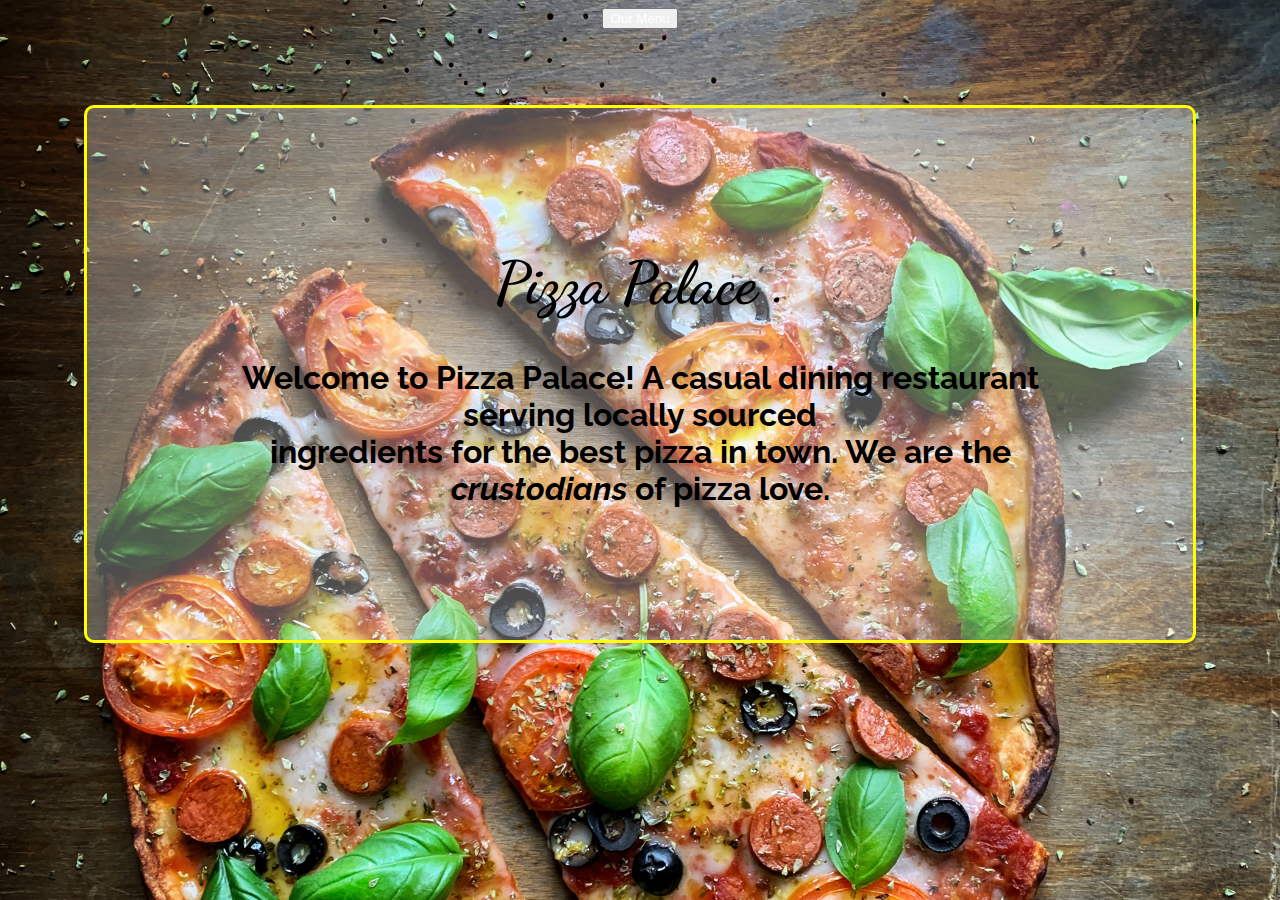
<file: index.html>
<!DOCTYPE html>
<html lang="en">
<head>
  <meta charset="UTF-8">
  <meta http-equiv="X-UA-Compatible" content="IE=edge">
  <meta name="viewport" content="width=device-width, initial-scale=1.0">
  <link href="https://cdn.jsdelivr.net/npm/bootstrap@5.0.2/dist/css/bootstrap.min.css" rel="stylesheet" integrity="sha384-EVSTQN3/azprG1Anm3QDgpJLIm9Nao0Yz1ztcQTwFspd3yD65VohhpuuCOmLASjC" crossorigin="anonymous">
  <link rel="stylesheet" href="css/index.css">
  <title>Pizza Palace</title>
</head>
    <div id= "d-grid gap-2 d-md-flex justify-content-md-end">
      <button class="btn-group btn-lg btn-warning"><a href="menu.html" class="menu">Our Menu</a></button>
    </div>   
    <div class="home">
      <h1 id="pizza-home">Pizza Palace .</h1>
      <p class="welcome">Welcome to Pizza Palace! A casual dining restaurant serving locally 
          sourced<br> ingredients for the best pizza in town. We are 
          the <em>crustodians</em> of pizza love. </p>
    </div>
</body>
</html>
</file>
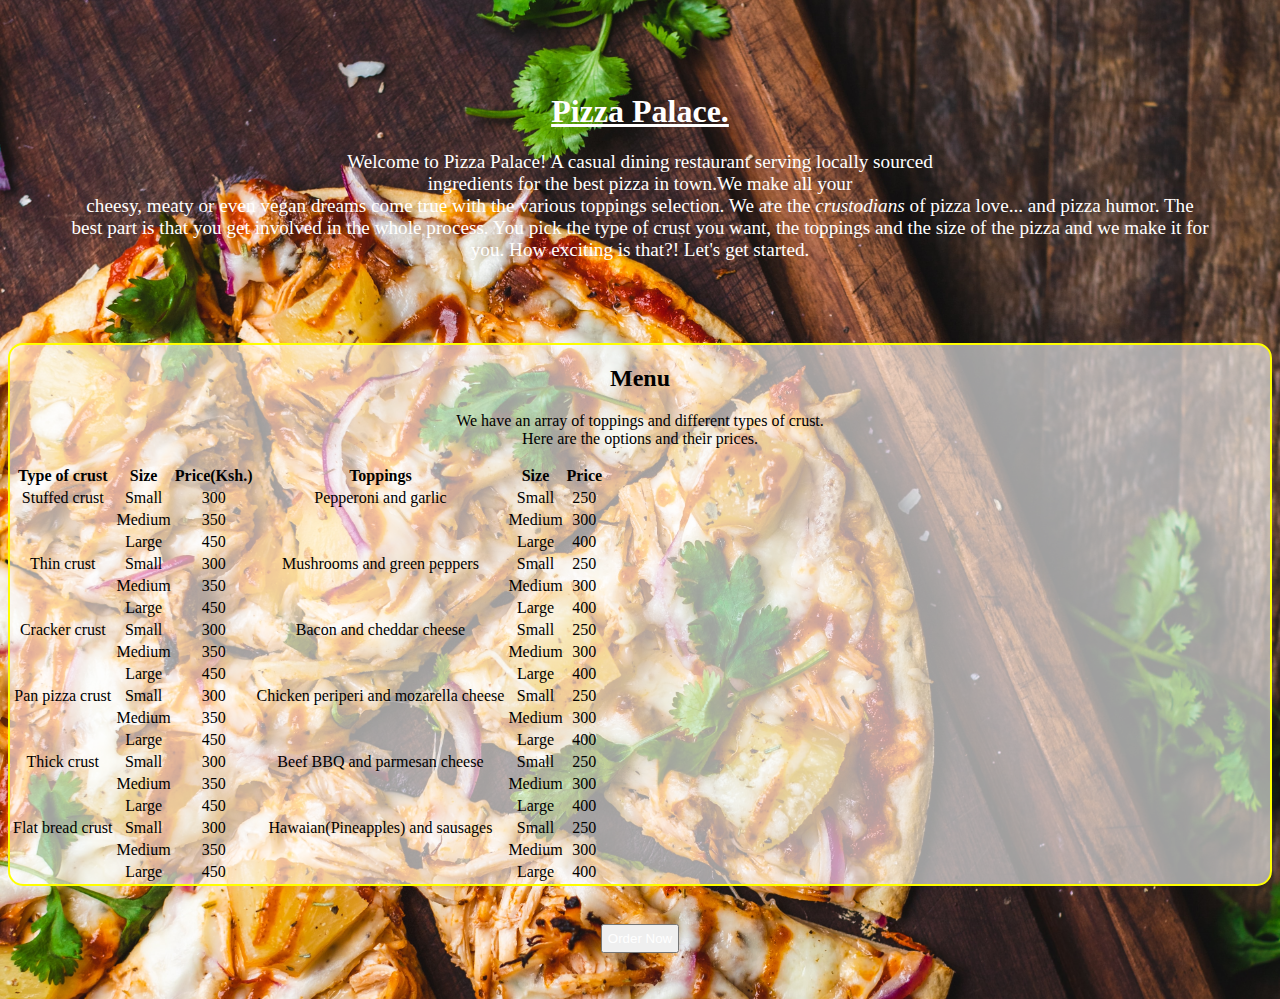
<file: menu.html>
<!DOCTYPE html>
<html lang="en">
<head>
  <meta charset="UTF-8">
  <meta http-equiv="X-UA-Compatible" content="IE=edge">
  <meta name="viewport" content="width=device-width, initial-scale=1.0">
  <link href="https://cdn.jsdelivr.net/npm/bootstrap@5.0.2/dist/css/bootstrap.min.css" rel="stylesheet" integrity="sha384-EVSTQN3/azprG1Anm3QDgpJLIm9Nao0Yz1ztcQTwFspd3yD65VohhpuuCOmLASjC" crossorigin="anonymous">
  <link rel="stylesheet" href="css/menu.css">
  <title>Pizza Palace</title>
</head>
<body>
  <div class="container">
    <div class="pizza">
      <h1 id="palace">Pizza Palace.</h1>
      <p class="welcome">Welcome to Pizza Palace! A casual dining restaurant serving locally 
        sourced<br> ingredients for the best pizza in town.We make all your <br>cheesy, meaty or 
        even vegan dreams come true with the various toppings selection. We are 
        the <em>crustodians</em> of pizza love... and pizza humor. The best part is that you 
        get involved in the whole process. You pick the type of crust you want, the toppings and the 
        size of the pizza and we make it for you. How exciting is that?! Let's get started. </p>
    </div>
    
      
    <!--menu-->
      <div class="container-fluid">
        <div class="menu-size">
          <h2 class="menu">Menu</h2>
          <p class="intro text-centre"> We have an array of toppings and different types of crust.<br> 
            Here are the options and their prices.
          </p>
          <div class="table-md">
            <table class="table  .table-responsive{-sm|-md|-lg|-xl|-xxl} ">
              <tr class="types">
                <th>Type of crust</th>
                <th>Size</th>
                <th id="money">Price(Ksh.)</th>
                <th>Toppings</th>
                <th>Size</th>
                <th>Price</th>
              </tr>
              <tr>
                <td>Stuffed crust</td>
                <td>Small</td>
                <td>300</td>
                <td>Pepperoni and garlic</td>
                <td>Small</td>
                <td>250</td>
              </tr>
              <tr>
                <td></td>
                <td>Medium</td>
                <td>350</td>
                <td></td>
                <td>Medium</td>
                <td>300</td>
              <tr>
                <td></td>
                <td>Large</td>
                <td>450</td>
               <td></td>
                <td>Large</td>
                <td>400</td>
              </tr>

              <tr>
                <td>Thin crust</td>
                <td>Small</td>
                <td>300</td>
                <td>Mushrooms and green peppers</td>
                <td>Small</td>
                <td>250</td>
              </tr>
              <tr>
                <td></td>
                <td>Medium</td>
                <td>350</td>
                <td></td>
                <td>Medium</td>
                <td>300</td>
              <tr>
                <td></td>
                <td>Large</td>
                <td>450</td>
               <td></td>
                <td>Large</td>
                <td>400</td>
              </tr>

              <tr>
                <td>Cracker crust</td>
                <td>Small</td>
                <td>300</td>
                <td>Bacon and cheddar cheese</td>
                <td>Small</td>
                <td>250</td>
              </tr>
              <tr>
                <td></td>
                <td>Medium</td>
                <td>350</td>
                <td></td>
                <td>Medium</td>
                <td>300</td>
              <tr>
                <td></td>
                <td>Large</td>
                <td>450</td>
               <td></td>
                <td>Large</td>
                <td>400</td>
              </tr>

              <tr>
                <td>Pan pizza crust</td>
                <td>Small</td>
                <td>300</td>
                <td>Chicken periperi and mozarella cheese</td>
                <td>Small</td>
                <td>250</td>
              </tr>
              <tr>
                <td></td>
                <td>Medium</td>
                <td>350</td>
                <td></td>
                <td>Medium</td>
                <td>300</td>
              <tr>
                <td></td>
                <td>Large</td>
                <td>450</td>
               <td></td>
                <td>Large</td>
                <td>400</td>
              </tr>

              <tr>
                <td>Thick crust</td>
                <td>Small</td>
                <td>300</td>
                <td>Beef BBQ and parmesan cheese</td>
                <td>Small</td>
                <td>250</td>
              </tr>
              <tr>
                <td></td>
                <td>Medium</td>
                <td>350</td>
                <td></td>
                <td>Medium</td>
                <td>300</td>
              <tr>
                <td></td>
                <td>Large</td>
                <td>450</td>
               <td></td>
                <td>Large</td>
                <td>400</td>
              </tr>

              <tr>
                <td>Flat bread crust</td>
                <td>Small</td>
                <td>300</td>
                <td>Hawaian(Pineapples) and sausages</td>
                <td>Small</td>
                <td>250</td>
              </tr>
              <tr>
                <td></td>
                <td>Medium</td>
                <td>350</td>
                <td></td>
                <td>Medium</td>
                <td>300</td>
              <tr>
                <td></td>
                <td>Large</td>
                <td>450</td>
               <td></td>
                <td>Large</td>
                <td>400</td>
              </tr>




                
            </table>
          </div>  
        </div>
      </div>
      
    <div id="button">
      <button class="btn-group btn-md btn-secondary"><a href="order.html" class="order">Order Now</a></button>
    </div>    
  </div>
  <script src="js/scripts.js"></script>
</body>
</html>
</file>
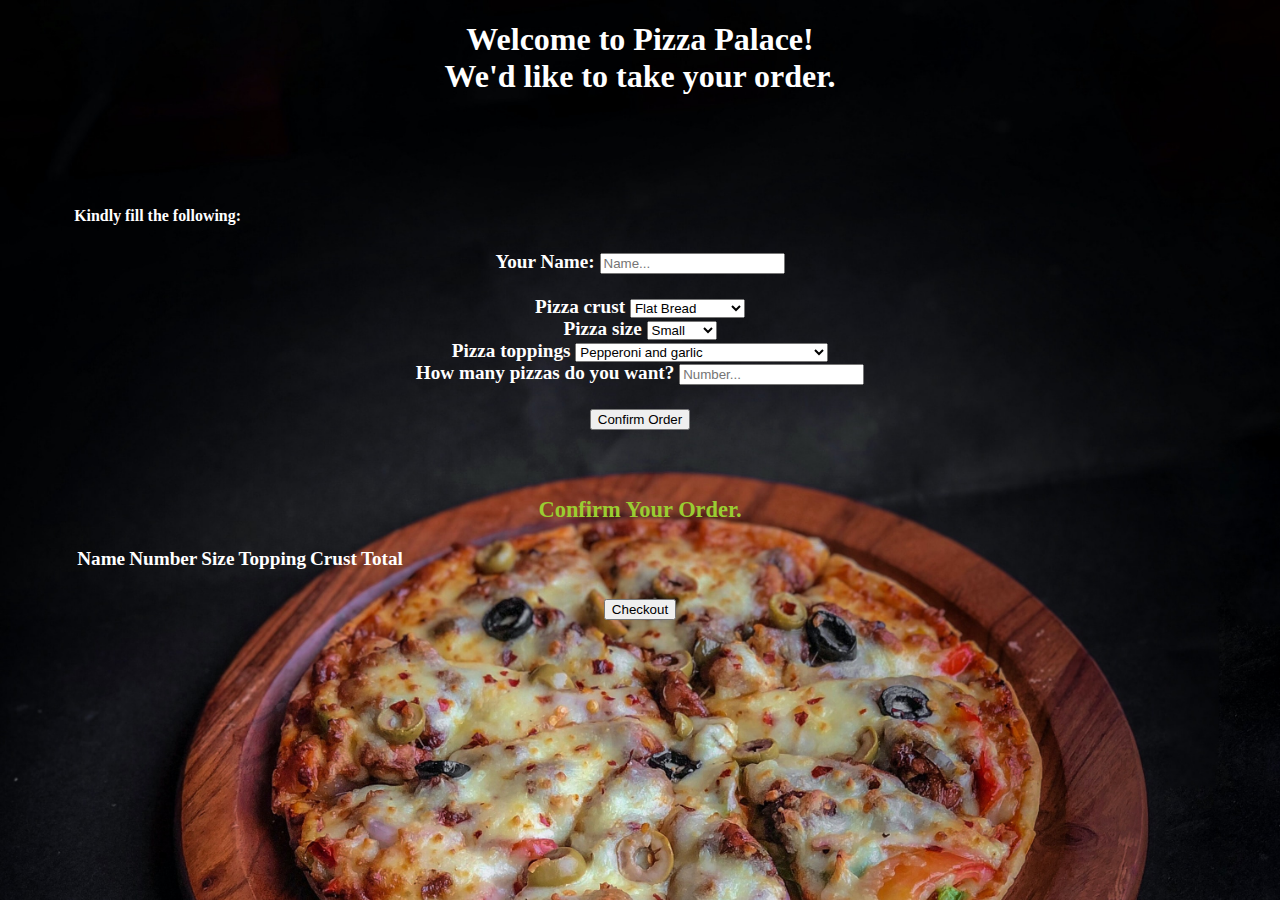
<file: order.html>
<!DOCTYPE html>
<html lang="en">
<head>
  <meta charset="UTF-8">
  <meta http-equiv="X-UA-Compatible" content="IE=edge">
  <meta name="viewport" content="width=device-width, initial-scale=1.0">
  <link href="https://cdn.jsdelivr.net/npm/bootstrap@5.0.2/dist/css/bootstrap.min.css" rel="stylesheet" integrity="sha384-EVSTQN3/azprG1Anm3QDgpJLIm9Nao0Yz1ztcQTwFspd3yD65VohhpuuCOmLASjC" crossorigin="anonymous">
  <link rel="stylesheet" href="css/order.css">
  <title>Pizza Palace Orders</title>
</head>

<body>
    <div class="container-fluid">
      <div class="form text-center">
        <h1 class="palace text-center">Welcome to Pizza Palace!<br> We'd like to take your order.</h1>
        <form id="orders">        
          <h5 class="fill">Kindly fill the following:</h5>
          <div class="form-group">
            <div class="col-md-6">
              <label for="name">Your Name:</label>
              <input type="text" class="form-control" id="yourname" placeholder="Name..." required>
            </div><br>

          <div class="form-group">
            <div class="col-md-6">
              <label for="pizza-crust">Pizza crust</label>
              <select class="form-control col-lg-4 col-md-6" id="pizza-crust" required>
                  <option>Flat Bread</option>
                  <option>Thick crust</option>
                  <option>Pan Pizza crust</option>
                  <option>Cracker crust</option>
                  <option>Thin crust</option>
                  <option>Stuffed crust</option>
              </select><br>
            </div>
          
            <div class="col-md-6">
              <label for="pizza-size">Pizza size</label>
              <select class="form-control" id="pizza-size" required>
                  <option>Small</option>
                  <option>Medium</option>
                  <option>Large</option>
              </select><br>
            </div>
            
            <div class="col-md-6">
              <label for="pizza-toppings">Pizza toppings</label>
              <select class="form-control" id="pizza-toppings" required>
                  <option>Pepperoni and garlic</option>
                  <option>Mushrooms and green peppers</option>
                  <option>Bacon and cheddar cheese</option>
                  <option>Chicken periperi and mozarella cheese</option>
                  <option>Beef BBQ and parmesan cheese</option>
                  <option>Hawaian(Pineapples) and sausages</option>
              </select><br>

            <div class="col-md-12">
              <label for="name">How many pizzas do you want?</label>
              <input type="text" class="form-control" id="pizza-number" placeholder="Number..." required><br><br>
            </div>
              
            <div id= "d-grid gap-2 d-md-flex justify-content-md-end">
              <button class="btn-group btn-md btn-warning" id="confirmOrder">Confirm Order</button>
            </div>
        </form>
      </div>
    </div><br><br>

    <h3 class="confirm">Confirm Your Order.</h3>
    <table class="table " id="table">
      <thead>
          <tr>
            <th>Name</th>
            <th>Number</th>
            <th>Size</th>
            <th>Topping</th>
            <th>Crust</th>
            <th>Total</th>
          </tr>
      </thead>
      <tbody>
        
      </tbody>

  </table>

  <div class="text-center">
      <h2 id="totalAmount"></h2>
      <button class="checkout btn btn-sm mt-5 bg-warning" id="checkout">Checkout</button>
  </div>
</div>

  </div>
 
  <script src="js/jquery-3.6.0.min.js"></script>
  <script src="js/scripts.js"></script>
</body>
</html>
</file>
<file: css/index.css>
@import url('https://fonts.googleapis.com/css2?family=Dancing+Script&family=Raleway:ital,wght@0,600;1,300&display=swap');
body{
  background-image: url(../images/home.jpg);
  background-repeat: no-repeat;
  background-size: cover;
  color: white;
  text-align: center;
}

/*button*/
a.menu{
  text-decoration: none;
  color: white;
}
button{
  align-items: right;
}
#pizza-home{
  font-family: 'Dancing Script', cursive;
  font-weight: 900;
  font-size: 59px;
}
.home{
  padding: 8%;
  margin: 6%;
  border: 3px solid yellow;
  background-color: rgba(255, 255, 255, 0.3);
  border-radius: 10px;
  color: black;
  font-weight: 700;
  font-size: 32px;
  font-family: 'Raleway', sans-serif;
}
/*footer*/
.foot{
  padding: 3%;
  background-color: rgba(0,255,0, o.6);
  bottom: 20;
}
</file>
<file: css/menu.css>
body{
  background-image: url(../images/pizza-home.jpg);
  background-repeat: no-repeat;
  background-size: cover;
  color: white;
  text-align: center;
}
#palace{
  text-decoration: underline;
}
.welcome{
  text-align: center;
  font-size: larger;
  font-weight: 500;
}
.pizza{
  padding: 5%;
}

/*menu*/
.menu-size{
  border: 2px solid yellow;
  border-radius: 15px;
  background-color: rgba(255, 255, 255, 0.6);
  color: black;
  font-weight: 500;
}
button{
  padding: 5px;
}
#button{
  padding: 3%;
}
a.order{
  text-decoration: none;
  color: white;
}

/*footer*/
.foot{
  padding: 3%;
}
</file>
<file: css/order.css>
body{
  background-image: url(../images/pizza-order.jpg);
  background-repeat: no-repeat;
  background-size: cover;
  color: white;
  text-align: center;
}
h5.fill{
  text-align: left;
}
.order-up{
  padding: 3%;
  left: 5%;
}
form{
  padding: 5%;
  margin: 3px;
  font-weight: bolder;
  font-size: larger;
  text-align: center;
}
.foot{
  bottom: 20%;
}
a.order-up{
  text-decoration: none;
  color: white;
}
.table{
  color: white;
}
.confirm{
  color: yellowgreen;
}
</file>
